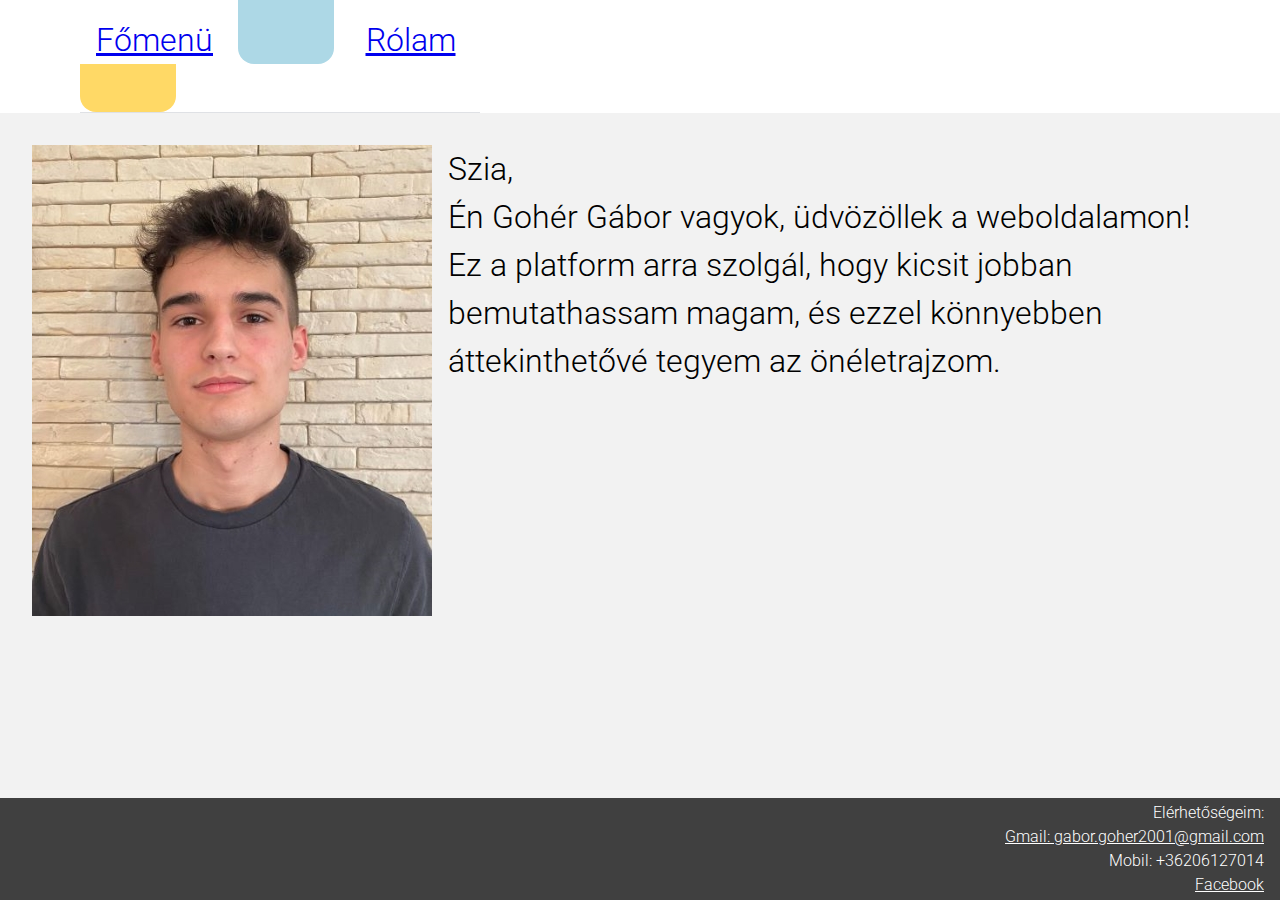
<file: index.html>
<!DOCTYPE html>
<html>
<head>
	<title>gohergabor.hu</title>
	<meta charset="utf-8">
	<meta name= "viewport" content="width=device-width, initial-scale=1">
	<link rel="stylesheet" type="text/css" href="css/main.css">
	<link href="https://fonts.googleapis.com/css2?family=Roboto:ital,wght@0,400;0,700;1,400&display=swap" rel="stylesheet">
</head>
	
<body>
	<header>
		<div class="flex_racs">

			<p class="fomenu">
				<a href="index.html"><span>Főmenü</span></a>
				<div class="kekful">
				.
				</div>
			</p>
			
			<p class="rolam">
				<a href="info.html"><span>Rólam</span></a>
				<div class="sargaful">
				.
				</div>
			</p>
			
			
		<hr>	
		</div>
		
	</header>

	<main>
		<div class="bemutatkozas">
			<img src="css/kepek/en1.jpg" class="index_kep" alt="Egy kép rólam">
			<p>
			Szia,
			
			
			<br>
 			Én Gohér Gábor vagyok, üdvözöllek a weboldalamon!
 			<br>

			Ez a platform arra szolgál, hogy kicsit jobban bemutathassam magam, és ezzel könnyebben áttekinthetővé tegyem az önéletrajzom.
			</p>
		</div>	
		
	</main>
	
	<footer>
			<div>
				Elérhetőségeim:
			</div>
			<a href="https://mail.google.com/mail/u/0/#inbox?compose=GTvVlcSKkxFKDbrchLmtxKCfmntbHmcBzmCrqzfSHPKSLnFdVpgpjtRjsXWClZjDLXDTVfdzPFFlX">
				<span>Gmail: gabor.goher2001@gmail.com</span>
			</a>
			<div>
				Mobil: +36206127014
			</div>
			<a href="https://www.facebook.com/gabor.goher.9">
				<span>Facebook</span>
			</a>
	</footer>
</body>
</html>
</file>
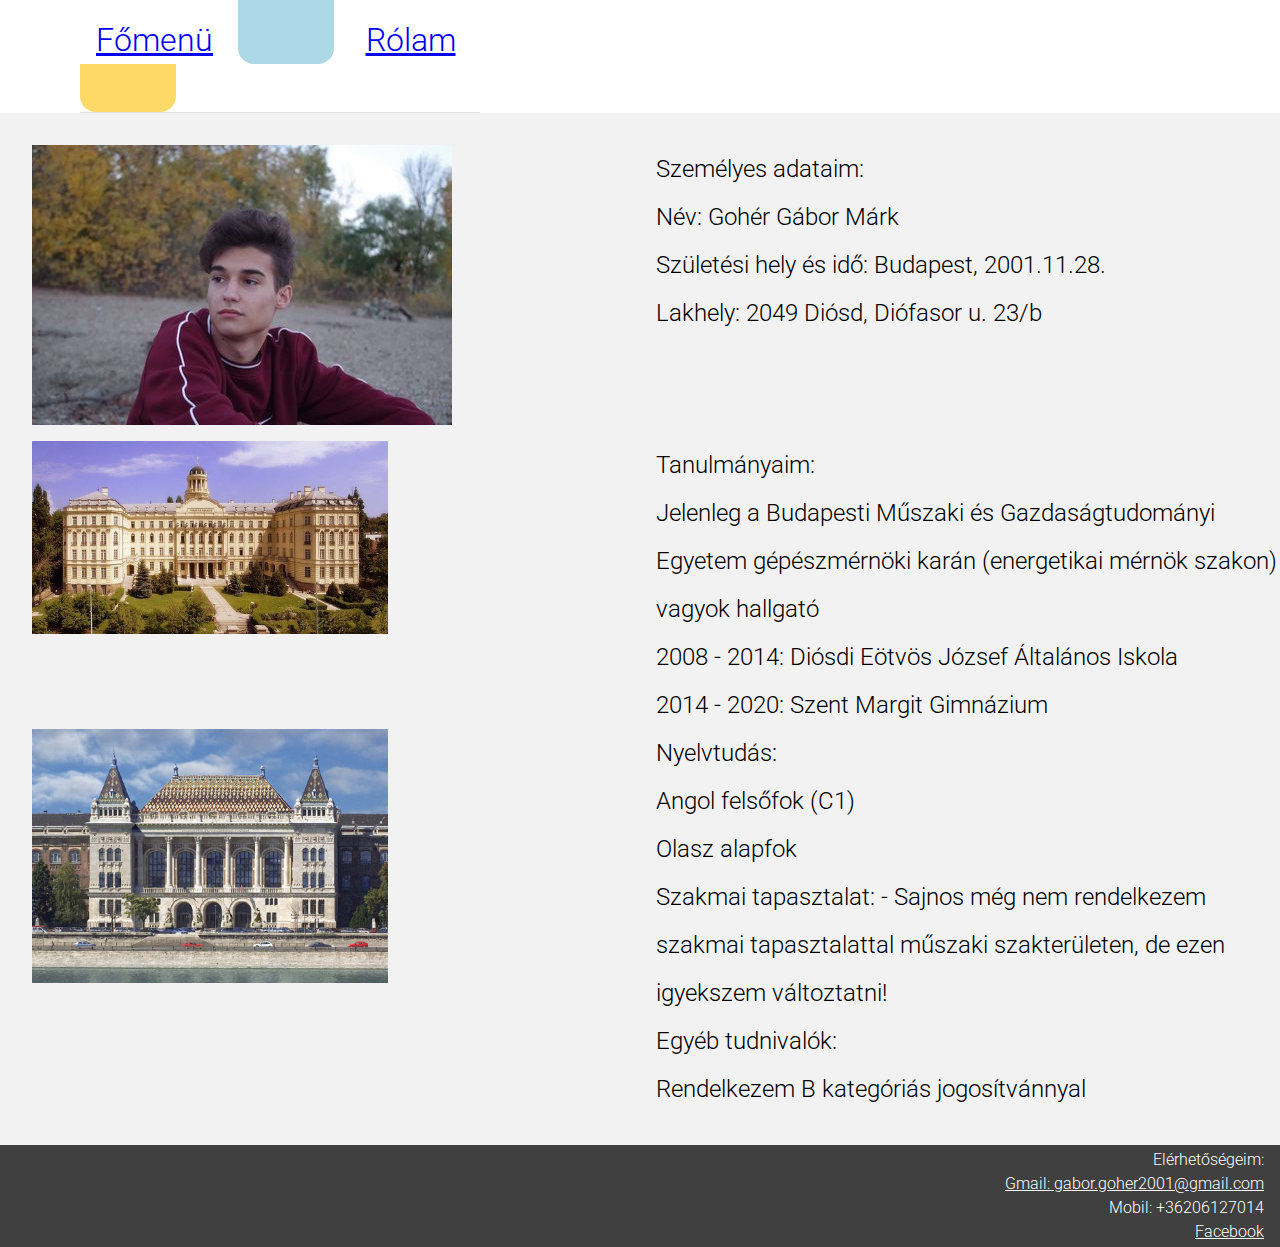
<file: info.html>
<!DOCTYPE html>
<html>
<head>
	<title>gohergabor.hu</title>
	<meta charset="utf-8">
	<meta name= "viewport" content="width=device-width, initial-scale=1">
	<link rel="stylesheet" type="text/css" href="css/main.css">
	<link href="https://fonts.googleapis.com/css2?family=Roboto:ital,wght@0,400;0,700;1,400&display=swap" rel="stylesheet">
</head>
	
<body>
	<header>
		<div class="flex_racs">

			<p class="fomenu">
				<a href="index.html"><span>Főmenü</span></a>
				<div class="kekful">
				.
				</div>
			</p>
			
			<p class="rolam">
				<a href="info.html"><span>Rólam</span></a>
				<div class="sargaful">
				.
				</div>
			</p>
			
		<hr>	
		</div>
		
	</header>

	<main>
		<div class="info">
			<img src="css/kepek/en2.jpg" class="info_kep1" alt="Egy kép rólam">
			Személyes adataim:
			<br>
			Név: Gohér Gábor Márk
			<br>
			Születési hely és idő: Budapest, 2001.11.28.
			<br>
			Lakhely: 2049 Diósd, Diófasor u. 23/b
			<br>
			<img src="css/kepek/szmg.jpg" class="info_kep2" alt="Szent Margit Gimnázium">
			Tanulmányaim:
			<br>
			Jelenleg a Budapesti Műszaki és Gazdaságtudományi Egyetem gépészmérnöki karán (energetikai mérnök szakon) vagyok hallgató
			<br>
			2008 - 2014: Diósdi Eötvös József Általános Iskola
			<br>
			2014 - 2020: Szent Margit Gimnázium
			<br>
			
			<img src="css/kepek/bme.bmp" class="info_kep3" alt="BME">
			Nyelvtudás:
			<br>
			Angol felsőfok (C1)
			<br>
			Olasz alapfok
			<br>
			Szakmai tapasztalat: - Sajnos még nem rendelkezem szakmai tapasztalattal műszaki szakterületen, de ezen igyekszem változtatni!
			<br>
			Egyéb tudnivalók:
			<br>
			Rendelkezem B kategóriás jogosítvánnyal

			<br>
			
		</div>	
		
	</main>
	
	<footer>
			<div>
				Elérhetőségeim:
			</div>
			<a href="https://mail.google.com/mail/u/0/#inbox?compose=GTvVlcSKkxFKDbrchLmtxKCfmntbHmcBzmCrqzfSHPKSLnFdVpgpjtRjsXWClZjDLXDTVfdzPFFlX">
				<span>Gmail: gabor.goher2001@gmail.com</span>
			</a>
			<div>
				Mobil: +36206127014
			</div>
			<a href="https://www.facebook.com/gabor.goher.9">
				<span>Facebook</span>
			</a>
	</footer>
</body>
</html>
</file>
<file: css/main.css>
body{
	font-size: 32px;
	font-family: 'Roboto', sans-serif;
	font-weight: 300;
	display: grid;
	grid-template-areas: 
		"fejlec"
		"kontent"
		"lablec"
	;
	grid-template-rows: max-content 1fr max-content;
	height: 100vh;
}
*, *::before, *::after{
	box-sizing: border-box;
	margin: 0;
	padding: 0;
	border: 0;
}
img{
	max-width: 100%;
	max-height: 100%;
}
img:hover{
	cursor: pointer;
	-webkit-box-shadow: 7px 7px 11px 0px rgba(50, 50, 50, 0.72);
	-moz-box-shadow:    7px 7px 11px 0px rgba(50, 50, 50, 0.72);
	box-shadow:         7px 7px 11px 0px rgba(50, 50, 50, 0.72);
	transition-delay: .1s;
}
/*--header--*/
header{
	grid-area: fejlec;
	line-height: 3rem;
}
.flex_racs{
	display: flex;
	flex-wrap: wrap;
	flex-grow: 1;
	margin-left: 5rem;
	margin-right: 50rem
}
.flex_racs span:hover{
	color:  rgb(0,0,242);
	text-decoration: underline;
	cursor: pointer;
	transition-delay: .1s;
}
.fomenu{
	display: flex;
	flex-wrap: wrap;
	flex-grow: 1;
	margin-top: 1rem;
	margin-right: 1rem;
	margin-left: 1rem;
}

.kekful{
	display: flex;
	color: lightblue;
	background-color: lightblue;
	border-bottom-right-radius: 1rem;
	border-bottom-left-radius:  1rem;
	width: 6rem;
	user-select: none;
}
.kekful:hover{
	cursor: pointer;
	-webkit-box-shadow: 4px 4px 0px 0px rgba(50, 50, 50, 0.58);
	-moz-box-shadow:    4px 4px 0px 0px rgba(50, 50, 50, 0.58);
	box-shadow:         4px 4px 0px 0px rgba(50, 50, 50, 0.58);
	transition-delay: .1s;

}
.rolam{
	display: flex;
	flex-wrap: wrap;
	flex-grow: 1;
	margin-top: 1rem;
	margin-right: 1rem;
	margin-left: 2rem;	
}
.sargaful{
	display: flex;
	color: rgb(255,217,102);
	background-color:  rgb(255,217,102);
	border-bottom-right-radius: 1rem;
	border-bottom-left-radius:  1rem;
	width: 6rem;
	user-select: none;
}
.sargaful:hover{
	cursor: pointer;
	-webkit-box-shadow: 4px 4px 0px 0px rgba(50, 50, 50, 0.58);
	-moz-box-shadow:    4px 4px 0px 0px rgba(50, 50, 50, 0.58);
	box-shadow:         4px 4px 0px 0px rgba(50, 50, 50, 0.58);
	transition-delay: .1s;
}

.flex_racs hr{
		display: block;
		width: 100%;
		border-left: none;
		border-right: none;
		border-top: none;
		border-bottom: 1px solid #dfe1e5;
	}
/*--header_end--*/
main{
	grid-area: kontent;
	background-color: rgb(242,242,242);
	line-height: 3rem;
/*--main.index--*/
}
.bemutatkozas{
	padding-bottom: 8rem;
	padding-top: 2rem;
	padding-left: 2rem;
	text-align: left;
	
}
.bemutatkozas img{
	float: left;
	margin-right: 1rem;
	margin-bottom: 1rem;
}

/*--main.index_end--*/

/*--main.info--*/
.info{
	display: grid;
	grid-template-columns: 1fr 1fr;
	padding-bottom: 2rem;
	padding-top: 2rem;
	padding-left: 2rem;
	text-align: left;
	font-size: 1.5rem;
}
.info img{
	float: left;
	margin-right: 1rem;
	margin-bottom: 1rem;
}
.info_kep1{
	max-width: 100%;
}
.info_kep2{
	max-width: 57%;
}
.info_kep3{
	max-width: 57%;
}
/*--main.info_end--*/


/*--footer--*/
footer{
	grid-area: lablec;
	background-color: rgb(64,64,64);
	line-height: 1.5rem;
	color: white;
	font-size: 1rem;
	text-align: right;
	padding-right: 1rem;
	padding-top: .2rem;
	padding-bottom: .2rem;
}
footer a{
	color: white;
}
footer span:hover{
color:  rgb(190,190,190);
text-decoration: underline;
cursor: pointer;
}


/*--footer_end--*/
</file>
